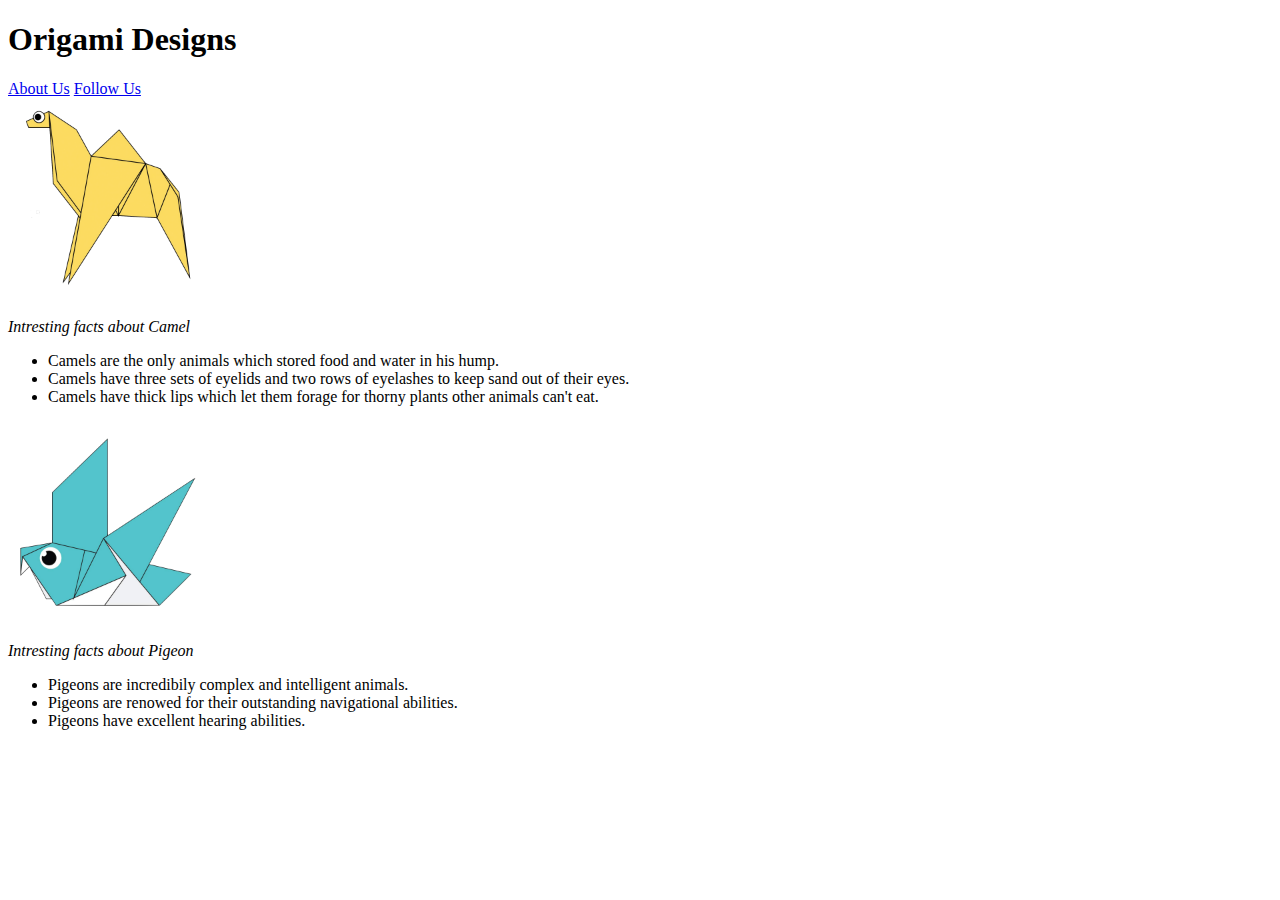
<file: index.html>
<!DOCTYPE html>
<html>
    <head>
        <title>Origami Designs</title>
        <style></style>
    </head>
    <body>
        <div class="MainArea"><h1>Origami Designs</h1>
            <div class="list"><a href="about.html"> About Us</a>
            <a href="followus.html"> Follow Us</a></div>
     </div> 
       
        <div class="BigArea">
            <a href = "http://origami.me/camel/"><img src="images/camel.png" width="200px" height="200px"></a>
            <p><i>Intresting facts about Camel</i></p>
        <ul>

            <li>Camels are the only animals which stored food and water in his hump.</li>
            <li>Camels have three sets of eyelids and two rows of eyelashes to keep sand out of their eyes.</li>
            <li>Camels have thick lips which let them forage for thorny plants other animals can't eat.</li>
        </ul>
<a href="http://origami.me/pigeon/"><img src="images/pigeon.png" width="200px" height="200px"></a>
<p><i>Intresting facts about Pigeon</i></p>
<ul>

    <li>Pigeons are incredibily complex and intelligent animals.</li>
    <li>Pigeons are renowed for their outstanding navigational abilities.</li>
    <li>Pigeons have excellent hearing abilities.</li>
</ul>        
        </div>
    </body>
</html>
</file>
